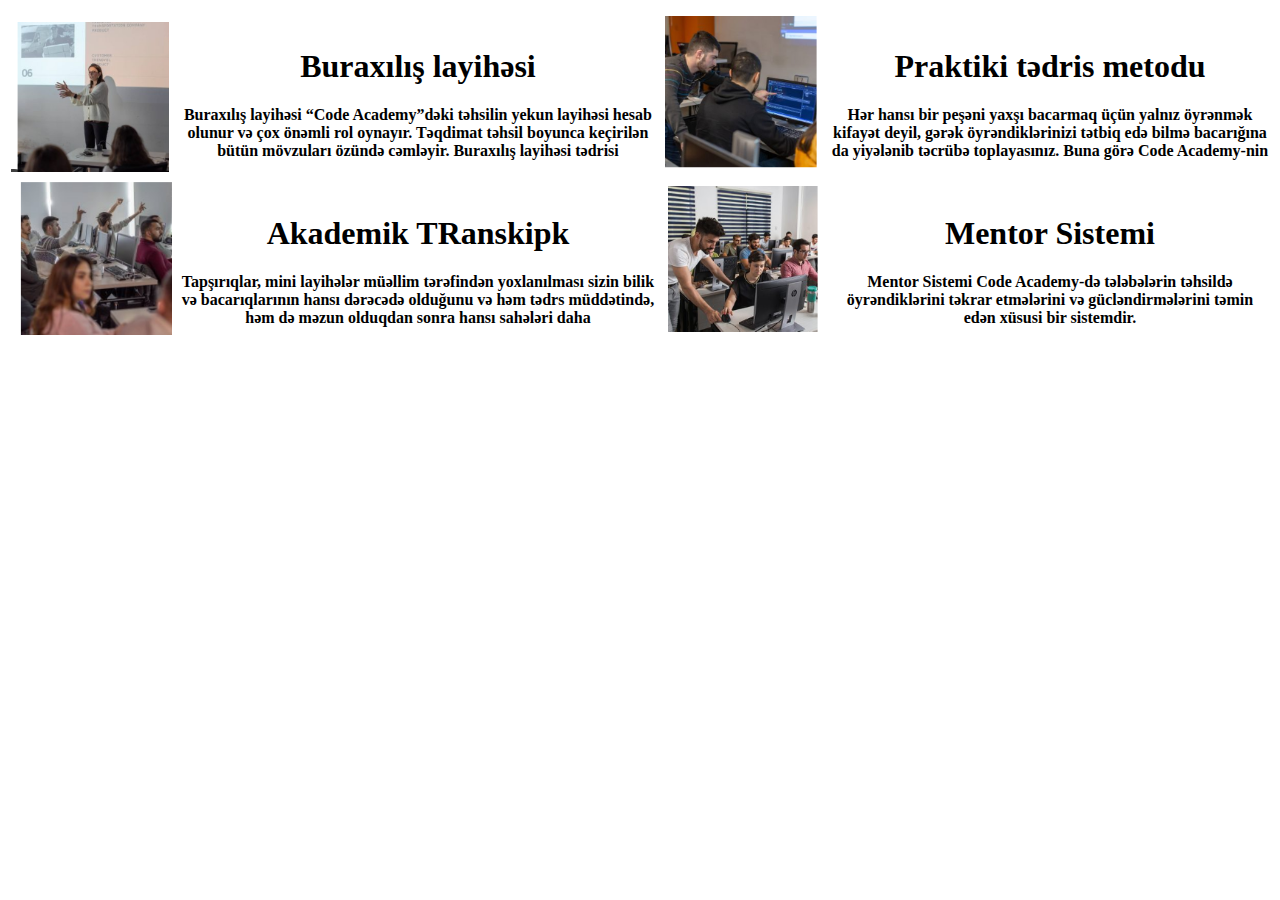
<file: code.html>
<!DOCTYPE html>
<html lang="en">
<head>
    <meta charset="UTF-8">
    <meta http-equiv="X-UA-Compatible" content="IE=edge">
    <meta name="viewport" content="width=device-width, initial-scale=1.0">
    <title>Code</title>
</head>
<body>
  <div class="header">
<div class="row">
<div class="conrext">
<Table >
  <thead>
    <tr>
      <th> <img src="./img/1ci.png" alt="">  </th>
      <th><h1> Buraxılış layihəsi </h1> Buraxılış layihəsi “Code Academy”dəki təhsilin yekun layihəsi hesab olunur və çox önəmli rol oynayır. Təqdimat təhsil boyunca keçirilən bütün mövzuları özündə cəmləyir. Buraxılış layihəsi tədrisi </th>
      <th> <img src="./img/sekil2.png" alt="">  </th>
      <th><h1>Praktiki tədris metodu</h1>
        Hər hansı bir peşəni yaxşı bacarmaq üçün yalnız öyrənmək kifayət deyil, gərək öyrəndiklərinizi tətbiq edə bilmə bacarığına da yiyələnib təcrübə toplayasınız. Buna görə Code Academy-nin </th>
    </tr>
    <tr>   <th> <img src="./img/sekil3.png" alt="">  </th>
      <th><h1> Akademik TRanskipk </h1> Tapşırıqlar, mini layihələr müəllim tərəfindən yoxlanılması sizin bilik və bacarıqlarının hansı dərəcədə olduğunu və həm tədrs müddətində, həm də məzun olduqdan sonra hansı sahələri daha </th>
      <th> <img src="./img/sekil4.png" alt="">  </th>
      <th><h1>Mentor Sistemi</h1>
        Mentor Sistemi Code Academy-də tələbələrin təhsildə öyrəndiklərini təkrar etmələrini və gücləndirmələrini təmin edən xüsusi bir sistemdir. </th></tr>
  </thead>
  <tbody>
<tr>
<td>  </td>
<td> </td>
<td></td>
<td></td>


</tr>



  </tbody>

</Table>


</div>

</div>


  </div>  
</body>
</html>
</file>
